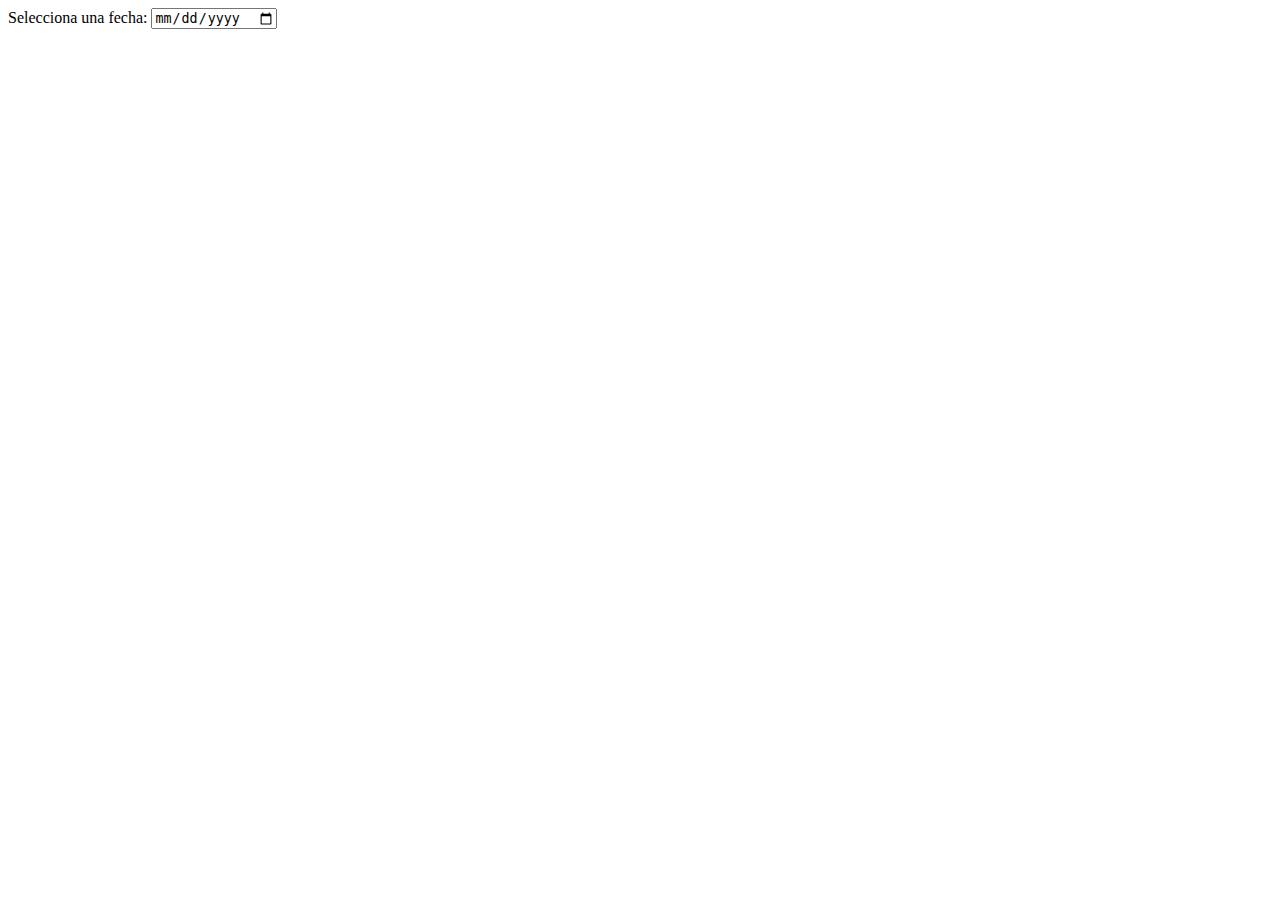
<file: prueba.html>
<!DOCTYPE html>
<html lang="es">
<head>
    <meta charset="UTF-8">
    <meta name="viewport" content="width=device-width, initial-scale=1.0">
    <title>Obtener día de la semana</title>
    
</head>
<body>
    <label for="fecha">Selecciona una fecha:</label>
    <input type="date" id="fecha" onchange="obtenerDiaSemana()">
    
    <script>
        function obtenerDiaSemana() {
            // Obtener el valor de la fecha desde el input
            var fechaInput = document.getElementById('fecha').value;
            console.log(fechaInput);


            // Crear un objeto de tipo Date con la fecha seleccionada
            var fecha = new Date(fechaInput);

            // Obtener el día de la semana (0: domingo, 1: lunes, ..., 6: sábado)
            var diaSemana = fecha.getDay();
            console.log(diaSemana);


            var diaDelMes = fecha.getDate();
            console.log(diaDelMes);

            // Array con los nombres de los días de la semana
            var diasSemana = ["Domingo", "Lunes", "Martes", "Miércoles", "Jueves", "Viernes", "Sábado"];
            console.log(diasSemana);


            // Obtener el nombre del día de la semana
            var nombreDiaSemana = diasSemana[diaSemana];
            console.log(nombreDiaSemana);




        }
    </script>
</body>
</html>
</file>
